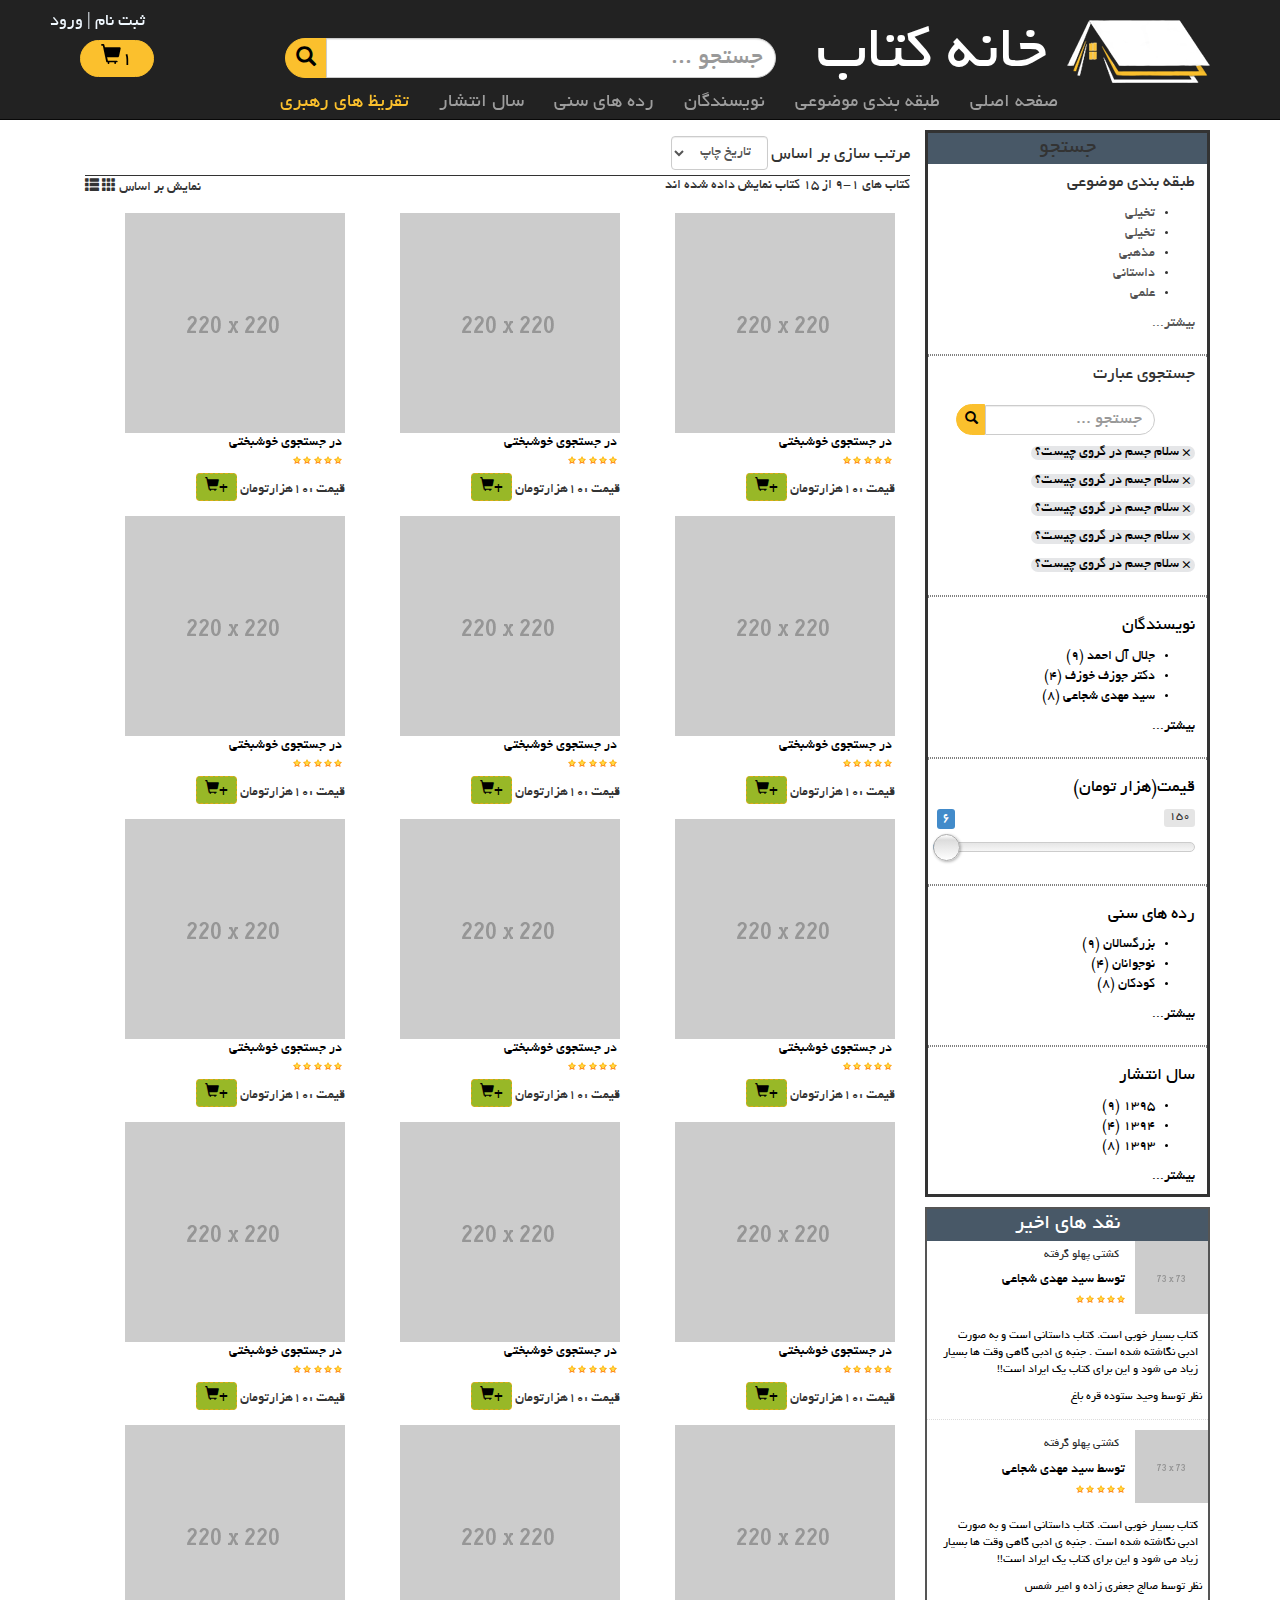
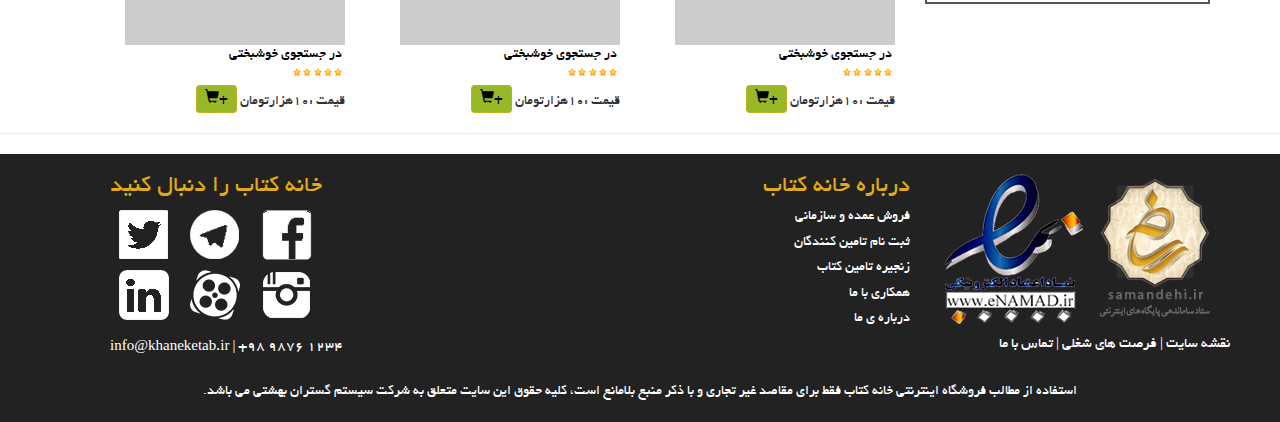
<file: src/main/resources/static/Category.html>
<!DOCTYPE html>
<html lang="fa" dir="rtl">

<head>
    <meta charset="utf-8">
    <meta http-equiv="X-UA-Compatible" content="IE=edge">
    <meta name="viewport" content="width=device-width, initial-scale=1">
    <!-- The above 3 meta tags *must* come first in the head; any other head content must come *after* these tags -->
    <meta name="description" content="">
    <meta name="author" content="">

    <title>Jumbotron Template for Bootstrap</title>
    <link rel="shortcut icon" href="images/favicon.png" type="image/png">

    <!-- Bootstrap core CSS -->
    <link href="css/bootstrap.min.css" rel="stylesheet">
    <link href="css/jquery.bxslider.css" rel="stylesheet" />
    <link href="css/ion.rangeSlider.css" rel="stylesheet" />
    <link href="css/ion.rangeSlider.skinHTML5.css" rel="stylesheet" />
    <link href="css/normalize.css" rel="stylesheet" />
    <link href="css/categoryStyle.css" rel="stylesheet">
    <!-- Bootstrap core JavaScript
    ================================================== -->


</head>

<body>

    <nav id="header" class="navbar navbar-inverse navbar-fixed-top">
        <div class="container">
            <div class="navbar-header">
                <div style="float:right;margin-top:10px">
                    <div style="float:right;margin-top:10px;margin-left:20px"><img style="" src="images/book.png"></div>
                    <div style="float:right;font-family:'BYekan';color:white;font-size:65px">خانه کتاب</div>
                </div>
                <button type="button" class="navbar-toggle collapsed" data-toggle="collapse" data-target="#navbar" aria-expanded="false"
                    aria-controls="navbar">
            <span class="sr-only">Toggle navigation</span>
            <span class="icon-bar"></span>
            <span class="icon-bar"></span>
            <span class="icon-bar"></span>
          </button>
            </div>
            <div id="navbar" class="navbar-collapse collapse">
                <form id="searchGroup" class="navbar-form navbar-right">
                    <div class="form-group">
                        <input id="searchTxt" type="text" placeholder="جستجو ..." class="form-control">
                        <button type="submit" id="searchBtn" class="btn btn-success">  
                    <span class="glyphicon glyphicon-search" aria-hidden="true"></span>
                </button>
                    </div>
                </form>
                <div id="loginSignUp">
                    <a href="#">ثبت نام</a> |
                    <a href="#">ورود</a>
                </div>
                <div id="shoppingCart" style="float:right">
                    <Button id="shoppingCartBtn" class="btn btn-primary">
                    1<span class="glyphicon glyphicon-shopping-cart" aria-hidden="true"></span>
                </Button>
                </div>
                <div id="header-menu" class="nav navbar-nav">
                    <li><a href="#">صفحه اصلی</a></li>
                    <li><a href="#">طبقه بندی موضوعی</a></li>
                    <li><a href="#">نویسندگان</a></li>
                    <li><a href="#">رده های سنی</a></li>
                    <li><a href="#">سال انتشار</a></li>
                    <li><a href="#" style="color:#fbc02d;">تقریظ های رهبری</a></li>

                </div>

            </div>
            <!--/.navbar-collapse -->
        </div>
    </nav>
    <div id="content" class="container">
        <div id="sidebar" class="col-md-3">
            <div id="searchBox" class="col-md-12">
                <div id="searchBoxTitle">
                    جستجو
                </div>
                <div id="objectiveCat">
                    <h4> طبقه بندی موضوعی</h4>
                    <ul>
                        <li><a href="#"> تخیلی</a></li>
                        <li><a href="#"> تخیلی</a></li>
                        <li><a href="#"> مذهبی</a></li>
                        <li><a href="#"> داستانی</a></li>
                        <li><a href="#"> علمی</a></li>
                    </ul>
                    <a href="#">بیشتر... </a>
                </div>
                <hr id="dashed">
                <div id="searchStatement">
                    <h4>جستجوی عبارت</h4>
                    <form id="searchGroup" class="navbar-form navbar-right">
                        <div class="form-group">
                            <input id="searchTxt2" type="text" placeholder="جستجو ..." class="form-control">
                            <button type="submit" id="searchBtn2" class="btn btn-success">  
                                <span class="glyphicon glyphicon-search" aria-hidden="true"></span>
                            </button>
                        </div>
                    </form>
                    <span><div style="margin-bottom:8px;"><a class="searchSenteces" href="#"> &#215; سلام جسم در گروی چیست؟ </a></div></span>
                    <span><div style="margin-bottom:8px;"><a class="searchSenteces" href="#"> &#215; سلام جسم در گروی چیست؟ </a></div></span>
                    <span><div style="margin-bottom:8px;"><a class="searchSenteces" href="#"> &#215; سلام جسم در گروی چیست؟ </a></div></span>
                    <span><div style="margin-bottom:8px;"><a class="searchSenteces" href="#"> &#215; سلام جسم در گروی چیست؟ </a></div></span>
                    <span><div style="margin-bottom:8px;"><a class="searchSenteces" href="#"> &#215; سلام جسم در گروی چیست؟ </a></div></span>
                </div>
                <hr id="dashed">
                <div id="authors">
                    <h4> نویسندگان</h4>
                    <ul>
                        <li><a href="#"> جلال آل احمد (9)</a></li>
                        <li><a href="#"> دکتر جوزف خوزف (4)</a></li>
                        <li><a href="#"> سید مهدی شجاعی (8)</a></li>
                    </ul>
                    <a href="#">بیشتر... </a>
                </div>
                <hr id="dashed">
                <div id="costRange">
                    <h4>قیمت(هزار تومان)</h4>
                    <input type="text" id="costRangeSlider" name="example_name" value="" />
                </div>
                <hr id="dashed">
                <div id="ageRange">
                    <h4>رده های سنی</h4>
                    <ul>
                        <li><a href="#"> بزرگسالان (9)</a></li>
                        <li><a href="#"> نوجوانان (4)</a></li>
                        <li><a href="#"> کودکان (8)</a></li>
                    </ul>
                    <a href="#">بیشتر... </a>
                </div>
                <hr id="dashed">
                <div id="publishedYear">
                    <h4>سال انتشار</h4>
                    <ul>
                        <li><a href="#"> 1395 (9)</a></li>
                        <li><a href="#"> 1394 (4)</a></li>
                        <li><a href="#"> 1393 (8)</a></li>
                    </ul>
                    <a href="#">بیشتر... </a>
                </div>
            </div>
            <div id="recentReviews" class="col-md-12">
                <div id="reviewBoxTitle">
                    نقد های اخیر
                </div>
                <div class="reviewContent">
                    <article class="r-post">
                        <img src="images/image21.jpg">
                        <div class="r-img-title">
                            <div class="r-det-holder">
                                <strong class="r-author"><a href="book-detail.html">کشتی پهلو گرفته</a></strong>
                                <span class="r-by">توسط سید مهدی شجاعی</span>
                                <span class="rating-bar"><img src="images/rating-star.png" alt="Rating Star"></span>
                            </div>
                        </div>
                        <p class="reviewTxt">کتاب بسیار خوبی است. کتاب داستانی است و به صورت ادبی نگاشته شده است . جنبه ی ادبی گاهی وقت ها بسیار
                            زیاد می شود و این برای کتاب یک ایراد است!!</p>
                        <span class="r-author">نظر توسط وحید ستوده قره باغ</span>
                    </article>
                    <article class="r-post">
                        <img src="images/image21.jpg">
                        <div class="r-img-title">
                            <div class="r-det-holder">
                                <strong class="r-author"><a href="book-detail.html">کشتی پهلو گرفته</a></strong>
                                <span class="r-by">توسط سید مهدی شجاعی</span>
                                <span class="rating-bar"><img src="images/rating-star.png" alt="Rating Star"></span>
                            </div>
                        </div>
                        <p class="reviewTxt">کتاب بسیار خوبی است. کتاب داستانی است و به صورت ادبی نگاشته شده است . جنبه ی ادبی گاهی وقت ها بسیار
                            زیاد می شود و این برای کتاب یک ایراد است!!</p>
                        <span class="r-author">نظر توسط صالج جعفری زاده و امیر شمس</span>
                    </article>
                </div>
            </div>
        </div>
        <div id="book-View-Box" class="col-md-9">
            <div style="border-bottom:solid;padding-top:6px;border-width:1px;padding-bottom:5px;">
                <h4 style="padding-bottom:0;margin-bottom:9px;display:inline">مرتب سازی بر اساس</h4>
                <form class="form-inline" style="display:inline">
                    <select class="form-control">
                        <option>تاریخ چاپ</option>
                        <option>محبوبیت</option>
                        <option>الفبایی</option>
                        <option>قیمت</option>
                    </select>
                </form>
            </div>
            <div style="width:50%;float:right">
                کتاب های 1-9 از 15 کتاب نمایش داده شده اند
            </div>
            <div style="width:50%;float:right;text-align:left;">
                نمایش بر اساس
                <span class="glyphicon glyphicon-th" aria-hidden="true"></span>
                <span class="glyphicon glyphicon-th-list" aria-hidden="true"></span>
            </div>
            <div class="col-md-4 col-sm-4 col-xs-6" style="margin-top:15px;">
                <a href="book-detail.html"><img src="images/image39.jpg" alt="" class="pro-img" /></a>
                <div class="bk-title"><a href="book-detail.html">در جستجوی خوشبختی</a></div>
                <span class="bk-rating-bar"><img src="images/rating-star.png" alt="Rating Star"/></span>
                <div class="cart-price">
                    <span class="price">قیمت :10هزارتومان </span>
                    <a class="btn btn-primary addtocartBtn"  href="cart.html">+<span class="glyphicon glyphicon-shopping-cart" aria-hidden="true"></span></a>
                </div>
            </div>
            <div class="col-md-4 col-sm-4 col-xs-6" style="margin-top:15px;">
                <a href="book-detail.html"><img src="images/image39.jpg" alt="" class="pro-img" /></a>
                <div class="bk-title"><a href="book-detail.html">در جستجوی خوشبختی</a></div>
                <span class="bk-rating-bar"><img src="images/rating-star.png" alt="Rating Star"/></span>
                <div class="cart-price">
                    <span class="price">قیمت :10هزارتومان </span>
                    <a class="btn btn-primary addtocartBtn"  href="cart.html">+<span class="glyphicon glyphicon-shopping-cart" aria-hidden="true"></span></a>
                </div>
            </div>
            <div class="col-md-4 col-sm-4 col-xs-6" style="margin-top:15px;">
                <a href="book-detail.html"><img src="images/image39.jpg" alt="" class="pro-img" /></a>
                <div class="bk-title"><a href="book-detail.html">در جستجوی خوشبختی</a></div>
                <span class="bk-rating-bar"><img src="images/rating-star.png" alt="Rating Star"/></span>
                <div class="cart-price">
                    <span class="price">قیمت :10هزارتومان </span>
                    <a class="btn btn-primary addtocartBtn"  href="cart.html">+<span class="glyphicon glyphicon-shopping-cart" aria-hidden="true"></span></a>
                </div>
            </div>
            <div class="col-md-4 col-sm-4 col-xs-6" style="margin-top:15px;">
                <a href="book-detail.html"><img src="images/image39.jpg" alt="" class="pro-img" /></a>
                <div class="bk-title"><a href="book-detail.html">در جستجوی خوشبختی</a></div>
                <span class="bk-rating-bar"><img src="images/rating-star.png" alt="Rating Star"/></span>
                <div class="cart-price">
                    <span class="price">قیمت :10هزارتومان </span>
                    <a class="btn btn-primary addtocartBtn"  href="cart.html">+<span class="glyphicon glyphicon-shopping-cart" aria-hidden="true"></span></a>
                </div>
            </div>
            <div class="col-md-4 col-sm-4 col-xs-6" style="margin-top:15px;">
                <a href="book-detail.html"><img src="images/image39.jpg" alt="" class="pro-img" /></a>
                <div class="bk-title"><a href="book-detail.html">در جستجوی خوشبختی</a></div>
                <span class="bk-rating-bar"><img src="images/rating-star.png" alt="Rating Star"/></span>
                <div class="cart-price">
                    <span class="price">قیمت :10هزارتومان </span>
                    <a class="btn btn-primary addtocartBtn"  href="cart.html">+<span class="glyphicon glyphicon-shopping-cart" aria-hidden="true"></span></a>
                </div>
            </div>
            <div class="col-md-4 col-sm-4 col-xs-6" style="margin-top:15px;">
                <a href="book-detail.html"><img src="images/image39.jpg" alt="" class="pro-img" /></a>
                <div class="bk-title"><a href="book-detail.html">در جستجوی خوشبختی</a></div>
                <span class="bk-rating-bar"><img src="images/rating-star.png" alt="Rating Star"/></span>
                <div class="cart-price">
                    <span class="price">قیمت :10هزارتومان </span>
                    <a class="btn btn-primary addtocartBtn"  href="cart.html">+<span class="glyphicon glyphicon-shopping-cart" aria-hidden="true"></span></a>
                </div>
            </div>
            <div class="col-md-4 col-sm-4 col-xs-6" style="margin-top:15px;">
                <a href="book-detail.html"><img src="images/image39.jpg" alt="" class="pro-img" /></a>
                <div class="bk-title"><a href="book-detail.html">در جستجوی خوشبختی</a></div>
                <span class="bk-rating-bar"><img src="images/rating-star.png" alt="Rating Star"/></span>
                <div class="cart-price">
                    <span class="price">قیمت :10هزارتومان </span>
                    <a class="btn btn-primary addtocartBtn"  href="cart.html">+<span class="glyphicon glyphicon-shopping-cart" aria-hidden="true"></span></a>
                </div>
            </div>
            <div class="col-md-4 col-sm-4 col-xs-6" style="margin-top:15px;">
                <a href="book-detail.html"><img src="images/image39.jpg" alt="" class="pro-img" /></a>
                <div class="bk-title"><a href="book-detail.html">در جستجوی خوشبختی</a></div>
                <span class="bk-rating-bar"><img src="images/rating-star.png" alt="Rating Star"/></span>
                <div class="cart-price">
                    <span class="price">قیمت :10هزارتومان </span>
                    <a class="btn btn-primary addtocartBtn"  href="cart.html">+<span class="glyphicon glyphicon-shopping-cart" aria-hidden="true"></span></a>
                </div>
            </div>
            <div class="col-md-4 col-sm-4 col-xs-6" style="margin-top:15px;">
                <a href="book-detail.html"><img src="images/image39.jpg" alt="" class="pro-img" /></a>
                <div class="bk-title"><a href="book-detail.html">در جستجوی خوشبختی</a></div>
                <span class="bk-rating-bar"><img src="images/rating-star.png" alt="Rating Star"/></span>
                <div class="cart-price">
                    <span class="price">قیمت :10هزارتومان </span>
                    <a class="btn btn-primary addtocartBtn"  href="cart.html">+<span class="glyphicon glyphicon-shopping-cart" aria-hidden="true"></span></a>
                </div>
            </div>
            <div class="col-md-4 col-sm-4 col-xs-6" style="margin-top:15px;">
                <a href="book-detail.html"><img src="images/image39.jpg" alt="" class="pro-img" /></a>
                <div class="bk-title"><a href="book-detail.html">در جستجوی خوشبختی</a></div>
                <span class="bk-rating-bar"><img src="images/rating-star.png" alt="Rating Star"/></span>
                <div class="cart-price">
                    <span class="price">قیمت :10هزارتومان </span>
                    <a class="btn btn-primary addtocartBtn"  href="cart.html">+<span class="glyphicon glyphicon-shopping-cart" aria-hidden="true"></span></a>
                </div>
            </div>
            <div class="col-md-4 col-sm-4 col-xs-6" style="margin-top:15px;">
                <a href="book-detail.html"><img src="images/image39.jpg" alt="" class="pro-img" /></a>
                <div class="bk-title"><a href="book-detail.html">در جستجوی خوشبختی</a></div>
                <span class="bk-rating-bar"><img src="images/rating-star.png" alt="Rating Star"/></span>
                <div class="cart-price">
                    <span class="price">قیمت :10هزارتومان </span>
                    <a class="btn btn-primary addtocartBtn"  href="cart.html">+<span class="glyphicon glyphicon-shopping-cart" aria-hidden="true"></span></a>
                </div>
            </div>
            <div class="col-md-4 col-sm-4 col-xs-6" style="margin-top:15px;">
                <a href="book-detail.html"><img src="images/image39.jpg" alt="" class="pro-img" /></a>
                <div class="bk-title"><a href="book-detail.html">در جستجوی خوشبختی</a></div>
                <span class="bk-rating-bar"><img src="images/rating-star.png" alt="Rating Star"/></span>
                <div class="cart-price">
                    <span class="price">قیمت :10هزارتومان </span>
                    <a class="btn btn-primary addtocartBtn"  href="cart.html">+<span class="glyphicon glyphicon-shopping-cart" aria-hidden="true"></span></a>
                </div>
            </div>
            <div class="col-md-4 col-sm-4 col-xs-6" style="margin-top:15px;">
                <a href="book-detail.html"><img src="images/image39.jpg" alt="" class="pro-img" /></a>
                <div class="bk-title"><a href="book-detail.html">در جستجوی خوشبختی</a></div>
                <span class="bk-rating-bar"><img src="images/rating-star.png" alt="Rating Star"/></span>
                <div class="cart-price">
                    <span class="price">قیمت :10هزارتومان </span>
                    <a class="btn btn-primary addtocartBtn"  href="cart.html">+<span class="glyphicon glyphicon-shopping-cart" aria-hidden="true"></span></a>
                </div>
            </div>
            <div class="col-md-4 col-sm-4 col-xs-6" style="margin-top:15px;">
                <a href="book-detail.html"><img src="images/image39.jpg" alt="" class="pro-img" /></a>
                <div class="bk-title"><a href="book-detail.html">در جستجوی خوشبختی</a></div>
                <span class="bk-rating-bar"><img src="images/rating-star.png" alt="Rating Star"/></span>
                <div class="cart-price">
                    <span class="price">قیمت :10هزارتومان </span>
                    <a class="btn btn-primary addtocartBtn"  href="cart.html">+<span class="glyphicon glyphicon-shopping-cart" aria-hidden="true"></span></a>
                </div>
            </div>
            <div class="col-md-4 col-sm-4 col-xs-6" style="margin-top:15px;">
                <a href="book-detail.html"><img src="images/image39.jpg" alt="" class="pro-img" /></a>
                <div class="bk-title"><a href="book-detail.html">در جستجوی خوشبختی</a></div>
                <span class="bk-rating-bar"><img src="images/rating-star.png" alt="Rating Star"/></span>
                <div class="cart-price">
                    <span class="price">قیمت :10هزارتومان </span>
                    <a class="btn btn-primary addtocartBtn"  href="cart.html">+<span class="glyphicon glyphicon-shopping-cart" aria-hidden="true"></span></a>
                </div>
            </div>

        </div>
    </div>
    <hr>

    <footer>
        <div style="padding:20px;" class="container-fluid navbar-inverse">
            <div class="col-md-6">
                <div class="col-md-3 col-sm-12">
                    <img src="images/samandehi.png" />
                </div>
                <div class="col-md-3 col-sm-12">
                    <img src="images/e-namad.png" />
                </div>
                <div id="aboutUS" class="col-md-6">
                    <h3 id="aboutUSTitle"> درباره خانه کتاب</h3>
                    <h5>فروش عمده و سازمانی</h5>
                    <h5>ثبت نام تامین کنندگان</h5>
                    <h5>زنجیره تامین کتاب</h5>
                    <h5>همکاری با ما</h5>
                    <h5>درباره ی ما</h5>
                </div>
                <div class="col-md-12">
                    <h6 id="contactUs">
                        نقشه سایت | فرصت های شغلی | تماس با ما
                    </h6>

                </div>
            </div>
            <div id="followUs" class="col-md-6">
                <h3 id="followUsTitle">خانه کتاب را دنبال کنید</h3>
                <h6>
                    <img src="images/facebook.png" />
                    <img src="images/telegram.png" />
                    <img src="images/twitter.png" />
                </h6>
                <h6>
                    <img src="images/instagram.png" />
                    <img src="images/aparat.png" />
                    <img src="images/linkedin.png" />
                </h6>
                <h6 id="emailTel">
                    info@khaneketab.ir | +98 9876 1234
                </h6>
            </div>
            <div id="allRightsReserved" class="col-md-12">
                استفاده از مطالب فروشگاه اینترنتی خانه کتاب فقط برای مقاصد غیر تجاری و با ذکر منبع بلامانع است، کلیه حقوق این سایت متعلق
                به شرکت سیستم گستران بهشتی می باشد.
            </div>
        </div>
    </footer>
    </div>
    <!-- /container -->

    <!-- Placed at the end of the document so the pages load faster -->
    <script src="js/jquery.min.js" type="application/javascript"></script>
    <script src="js/jquery.easing.1.31.js" type="text/javascript"></script>
    <script src="js/jquery.fitvids.js" type="text/javascript"></script>
    <script src="js/bootstrap.min.js" type="text/javascript"></script>
    <script src="js/jquery.bxslider.min.js" type="text/javascript"></script>
    <script src="js/ion.rangeSlider.min.js" type="text/javascript"></script>
    <script>
        $(document).ready(function(){
            $("#costRangeSlider").ionRangeSlider({
                min: 6,
                max: 150
            });
        });
    </script>
</body>

</html>
</file>
<file: src/main/resources/static/css/ion.rangeSlider.css>
/* Ion.RangeSlider
// css version 2.0.3
// © 2013-2014 Denis Ineshin | IonDen.com
// ===================================================================================================================*/

/* =====================================================================================================================
// RangeSlider */

.irs {
    position: relative; display: block;
    -webkit-touch-callout: none;
    -webkit-user-select: none;
     -khtml-user-select: none;
       -moz-user-select: none;
        -ms-user-select: none;
            user-select: none;
}
    .irs-line {
        position: relative; display: block;
        overflow: hidden;
        outline: none !important;
    }
        .irs-line-left, .irs-line-mid, .irs-line-right {
            position: absolute; display: block;
            top: 0;
        }
        .irs-line-left {
            left: 0; width: 11%;
        }
        .irs-line-mid {
            left: 9%; width: 82%;
        }
        .irs-line-right {
            right: 0; width: 11%;
        }

    .irs-bar {
        position: absolute; display: block;
        left: 0; width: 0;
    }
        .irs-bar-edge {
            position: absolute; display: block;
            top: 0; left: 0;
        }

    .irs-shadow {
        position: absolute; display: none;
        left: 0; width: 0;
    }

    .irs-slider {
        position: absolute; display: block;
        cursor: default;
        z-index: 1;
    }
        .irs-slider.single {

        }
        .irs-slider.from {

        }
        .irs-slider.to {

        }
        .irs-slider.type_last {
            z-index: 2;
        }

    .irs-min {
        position: absolute; display: block;
        left: 0;
        cursor: default;
    }
    .irs-max {
        position: absolute; display: block;
        right: 0;
        cursor: default;
    }

    .irs-from, .irs-to, .irs-single {
        position: absolute; display: block;
        top: 0; left: 0;
        cursor: default;
        white-space: nowrap;
    }

.irs-grid {
    position: absolute; display: none;
    bottom: 0; left: 0;
    width: 100%; height: 20px;
}
.irs-with-grid .irs-grid {
    display: block;
}
    .irs-grid-pol {
        position: absolute;
        top: 0; left: 0;
        width: 1px; height: 8px;
        background: #000;
    }
    .irs-grid-pol.small {
        height: 4px;
    }
    .irs-grid-text {
        position: absolute;
        bottom: 0; left: 0;
        white-space: nowrap;
        text-align: center;
        font-size: 9px; line-height: 9px;
        padding: 0 3px;
        color: #000;
    }

.irs-disable-mask {
    position: absolute; display: block;
    top: 0; left: -1%;
    width: 102%; height: 100%;
    cursor: default;
    background: rgba(0,0,0,0.0);
    z-index: 2;
}
.irs-disabled {
    opacity: 0.4;
}
.lt-ie9 .irs-disabled {
    filter: alpha(opacity=40);
}


.irs-hidden-input {
    position: absolute !important;
    display: block !important;
    top: 0 !important;
    left: 0 !important;
    width: 0 !important;
    height: 0 !important;
    font-size: 0 !important;
    line-height: 0 !important;
    padding: 0 !important;
    margin: 0 !important;
    outline: none !important;
    z-index: -9999 !important;
    background: none !important;
    border-style: solid !important;
    border-color: transparent !important;
}
</file>
<file: src/main/resources/static/css/ion.rangeSlider.skinHTML5.css>
/* Ion.RangeSlider, Simple Skin
// css version 2.0.3
// © Denis Ineshin, 2014    https://github.com/IonDen
// © guybowden, 2014        https://github.com/guybowden
// ===================================================================================================================*/

/* =====================================================================================================================
// Skin details */

.irs {
    height: 55px;
}
.irs-with-grid {
    height: 75px;
}
.irs-line {
    height: 10px; top: 33px;
    background: #EEE;
    background: linear-gradient(to bottom, #DDD -50%, #FFF 150%); /* W3C */
    border: 1px solid #CCC;
    border-radius: 16px;
    -moz-border-radius: 16px;
}
    .irs-line-left {
        height: 8px;
    }
    .irs-line-mid {
        height: 8px;
    }
    .irs-line-right {
        height: 8px;
    }

.irs-bar {
    height: 10px; top: 33px;
    border-top: 1px solid #428bca;
    border-bottom: 1px solid #428bca;
    background: #428bca;
    background: linear-gradient(to top, rgba(66,139,202,1) 0%,rgba(127,195,232,1) 100%); /* W3C */
}
    .irs-bar-edge {
        height: 10px; top: 33px;
        width: 14px;
        border: 1px solid #428bca;
        border-right: 0;
        background: #428bca;
        background: linear-gradient(to top, rgba(66,139,202,1) 0%,rgba(127,195,232,1) 100%); /* W3C */
        border-radius: 16px 0 0 16px;
        -moz-border-radius: 16px 0 0 16px;
    }

.irs-shadow {
    height: 2px; top: 38px;
    background: #000;
    opacity: 0.3;
    border-radius: 5px;
    -moz-border-radius: 5px;
}
.lt-ie9 .irs-shadow {
    filter: alpha(opacity=30);
}

.irs-slider {
    top: 25px;
    width: 27px; height: 27px;
    border: 1px solid #AAA;
    background: #DDD;
    background: linear-gradient(to bottom, rgba(255,255,255,1) 0%,rgba(220,220,220,1) 20%,rgba(255,255,255,1) 100%); /* W3C */
    border-radius: 27px;
    -moz-border-radius: 27px;
    box-shadow: 1px 1px 3px rgba(0,0,0,0.3);
    cursor: pointer;
}

.irs-slider.state_hover, .irs-slider:hover {
    background: #FFF;
}

.irs-min, .irs-max {
    color: #333;
    font-size: 12px; line-height: 1.333;
    text-shadow: none;
    top: 0;
    padding: 1px 5px;
    background: rgba(0,0,0,0.1);
    border-radius: 3px;
    -moz-border-radius: 3px;
}

.lt-ie9 .irs-min, .lt-ie9 .irs-max {
    background: #ccc;
}

.irs-from, .irs-to, .irs-single {
    color: #fff;
    font-size: 14px; line-height: 1.333;
    text-shadow: none;
    padding: 1px 5px;
    background: #428bca;
    border-radius: 3px;
    -moz-border-radius: 3px;
}
.lt-ie9 .irs-from, .lt-ie9 .irs-to, .lt-ie9 .irs-single {
    background: #999;
}

.irs-grid {
    height: 27px;
}
.irs-grid-pol {
    opacity: 0.5;
    background: #428bca;
}
.irs-grid-pol.small {
    background: #999;
}

.irs-grid-text {
    bottom: 5px;
    color: #99a4ac;
}

.irs-disabled {
}
</file>
<file: src/main/resources/static/css/categoryStyle.css>
@font-face {
    font-family: 'BYekan';
    src:url("../fonts/BYekan.ttf"),
    url("../fonts/BYekan.woff"),
    url("../fonts/BYekan.eot");
}
#searchTxt{
    width: 450px !important;
    font-family: "BYekan";
    font-size: 25px;
    text-align: right;
    border-radius: 0px 30px 30px 0px;
    height: 40px;
    margin-left: -5px !important;
}
#header{
    height: 120px;
}
#navbar{
    margin-top: 30px;
}
#searchGroup{
        margin-right: 25px !important;
}
#searchBtn{
    border-radius: 30px 0px 0px 30px;
    background: #fbc02d;
    border-color: #fbc02d;
    color: black;
    font-size: 20px;
    padding: 4.5px 10px 5px 10px;
    margin-right: 0px;

}
#loginSignUp{
    font-size: 18px;
    color: aliceblue;
    font-family: "BYekan";
    top: 10px;
    left: 50px;
    position: fixed;
    float: right;
    
}
#shoppingCart{
    position: fixed;
    left: 80px;
    top: 40px;
    font-family: "BYekan";
    
}
#shoppingCartBtn{
    border-radius: 30px;
    padding-right: 20px;
    padding-left: 20px;
    padding-top: 2px;
    padding-bottom: 1px;
    font-size: 20px;
    background-color: #fbc02d;
    color: black;
    border-color: #fbc02d;
    
}
a{
 color: aliceblue;   
} 
#myCarousel{
    position: relative;
    margin-top: 120px;
    margin-left: -15px;
    margin-right: -15px;
}
.item img{
    width: 100%;
}
#middleBox{
    margin-top: 20px;
}
.img-responsive {
   display: inline-block !important;
}
#chosenBooks,#chosenBooksTitle{
    background-color: darkgray;
    margin-right:8% ;
    margin-left: 8%;
}
#chosenBooksTitle{
    margin-top: 20px;
    padding-top: 10px;
    padding-bottom: 20px;
    font-family: "BYekan";
    font-size: 22px;
}
#aboutUSTitle{
    margin-top: 0;
    color: #e1ab18;
}
#aboutUS{
    color: white;
    padding-right: 40px;
    font-family: "BYekan";    
    
}
#followUs.col-md-6{
    padding-left: 90px !important;
    text-align: left;
}
#followUsTitle{
    font-family: "BYekan";
        margin-top: 0;
    color: #e1ab18;
}
#followUs  img{
    margin: 0 9px;
}
#emailTel{
    font-family: "BYekan";
    font-size: 15px;
    padding-top: 10px;
    color: white;
}
#contactUs{
    font-size: 15px;
    font-family: "BYekan";
    margin-top: 0;
    color: white;
}
#allRightsReserved{
    margin-top: 15px;
    text-align: center;
    font-family: "BYekan";
    font-size: 14px;
    color: white;
    
}
#header-menu{

    font-family: "BYekan";
    font-size: 20px;
    margin-top: -25px;
    margin-right: 12%;
}
#content{
    position: relative;
    margin-top: 130px;
}
#sidebar{
    padding: 0;
}
#searchBox{
    font-family: "BYekan";
    border: solid;
    padding: 0;

}
#searchBoxTitle{
    width: 100%;
    background-color: rgb(72, 88, 103);
    font-size: 22px;
    text-align: center;
}
#objectiveCat{
    width: 100%;
    padding-right: 12px;
}
#objectiveCat a{
    color: #555;
}
#dashed{
    border: dotted;
    border-width:1px; 
}
#searchStatement{
    padding-right: 12px;
    margin-top: -10px;
    font-family: "BYekan";
}
#searchTxt2{
    width: 80%;
    font-family: "BYekan";
    font-size: 18px;
    text-align: right;
    border-radius: 0px 30px 30px 0px;
    height: 30px;
    margin-left: -5px !important;
}
#searchBtn2{
    border-radius: 30px 0px 0px 30px;
    background: #fbc02d;
    border-color: #fbc02d;
    color: black;
    font-size: 13px;
    padding: 4.5px 6px 4px 8px;
    margin-right: 2px;
}
.searchSenteces{
    background-color: rgb(229, 230, 232);
    width: auto;
    height: auto;
    color: black;
    border-radius: 10px;
    padding-right: 4px;
    padding-left: 4px;
    margin-bottom: 50px !important;
}
#authors{
    margin-right: 12px;
    color: black;
}
#authors a{
    color: black;
}
#costRange{
    margin-right: 12px;
    margin-left: 5px;
    color: black;
}
#costRangeSlider{
    margin-left: 3px;
}
#ageRange{
    margin-right: 12px;
    margin-left: 5px;
    color: black;
}
#ageRange a{
    color: black;
}
#publishedYear{
   margin-right: 12px;
    margin-left: 5px;
    color: black;
    margin-bottom: 7px;
}
#publishedYear a{
        color: black;
}
#recentReviews{
    margin-top: 10px;
    font-family: "BYekan";
    color: white;
    border: solid;
    padding: 0;
    border-width: 2px;
    border-color: #555;
}
#reviewBoxTitle{
    width: 100%;
    background-color: rgb(72, 88, 103);
    font-size: 22px;
    text-align: center;
}
.r-img-title { margin:0 0 15px; overflow:hidden; }
.r-img-title img { float:right; margin-right:0px; border:1px solid #dcdcdc; }
.r-det-holder { float:right;margin-right: 10px;margin-bottom: 10px; }
.r-author { font-size:18px;font-weight:normal;color: black; }
.r-author a { color:#2c2c2c;}
.r-by { display:block; margin:0 0 5px;color: black; }
.r-img-title .rating-bar img { border:0; }
.r-post p { margin:10px; font-size:12px; color:#000; }
.r-post img{float: right;}
.r-type { font-size:12px; color:#98b827; display:block; margin:0 0 5px; }
.r-author { font-size:12px; color:#000; display:block;margin: 6px;}
.r-post:first-child { margin:0; border-top:0; padding:0; }
.r-post { border-top:1px dotted #dcdcdc; padding-top:10px; margin-top:13px; }
#book-View-Box{
    font-family: "BYekan";
}
.bk-title{

}
.bk-title a{
    color: black;
    padding: 3px;
}
.bk-rating-bar{
    padding: 3px;
}
.cart-price{
    padding: 0;
}
.cart-btn2 { text-indent:-999px; float:left; margin-right:10px; }
.addtocartBtn{
    padding: 2px 8px 2px 8px;
    border: dashed;
    border-color: #e1ab18;
    color: black;
    border-width: 1px;
    background-color: #98b827;
}
@media only screen and (max-width: 768px) {
.collapsing, .in {background-color: #555;}
.collapsing ul li a, .in ul li a {color: #e1ab18!important;}
.collapsing ul li a:hover, .in ul li a:hover {color: #f1f1f1!important;}
}
@media (min-width: 768px) and (max-width: 1000px) {
   .collapse {
       display: none !important;
   }
}
</file>
